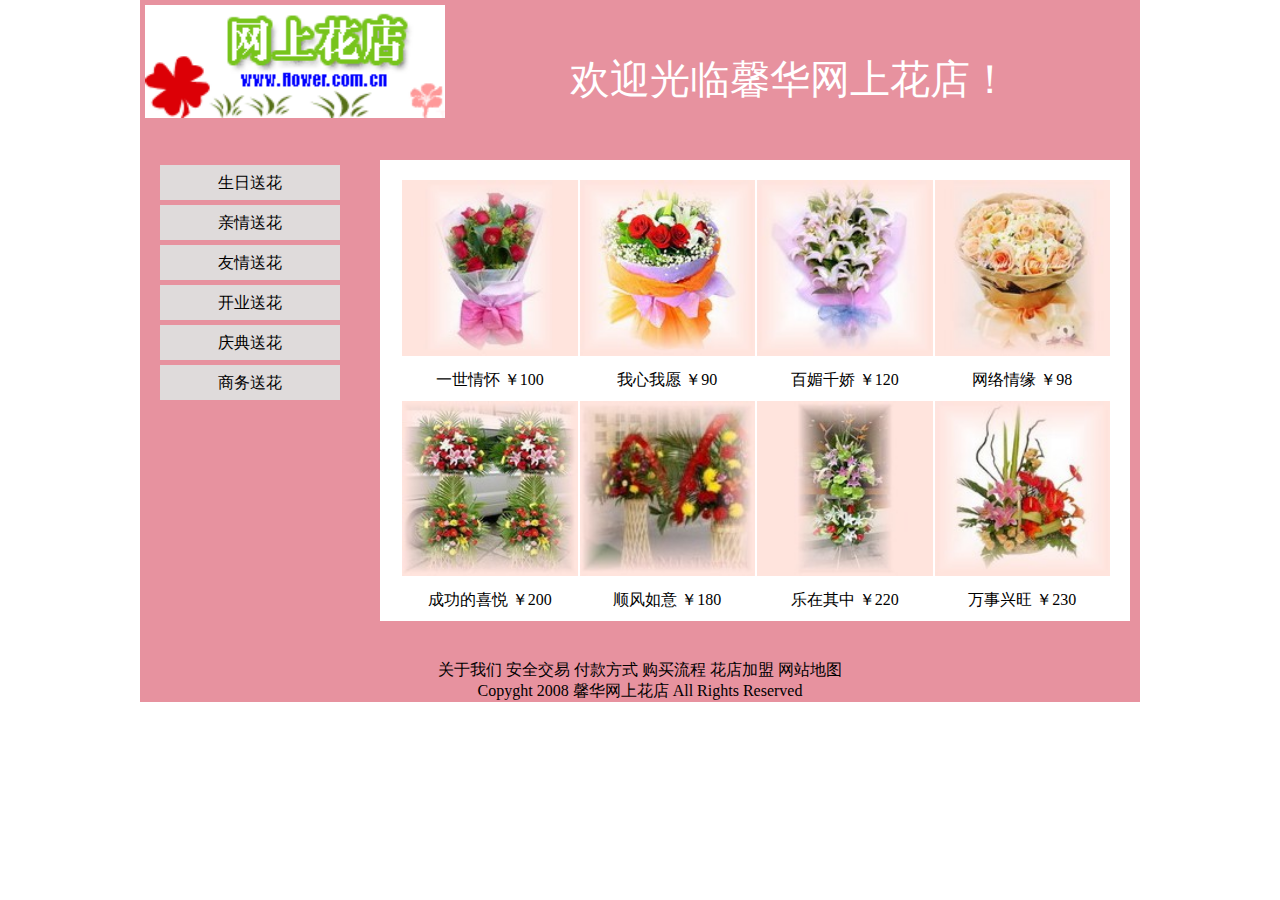
<file: html/huadian/index.html>
<!DOCTYPE html>
<html lang="zh">

<head>
	<meta charset="UTF-8">
	<title>馨华花店</title>
	<style>
		* {
			margin: 0;
			padding: 0;
		}



		a {
			text-decoration: none;
			display: block;
		}

		.container {
			width: 1000px;
			margin: auto;
			background-color: rgb(231, 146, 159);
		}

		/* 清除浮动 */
		.main::after,
		.box::after {
			clear: both;
			display: block;
			content: "";
		}

		.main .logo {
			width: 30%;
			font-size: 80px;
			color: white;
			float: left;

		}

		.main .logo img {
			width: 100%;
			margin: 5px;
		}

		.main .title {
			width: 70%;
			height: 160px;
			text-align: center;
			float: left;
			line-height: 160px;
			font-size: 40px;
			color: white;
		}

		.left-box .flower {

			margin: auto;
			list-style: none;
			border-radius: 3px;
			text-align: center;
			line-height: 35px;

			color: black;
		}

		.left-box .flower a {
			background-color: rgb(223, 219, 219);
			color: black;
			margin-top: 5px;
		}

		.left-box .flower a:hover {
			background-color: white;
			color: black;
		}

		.box {
			width: 100%;
			border: 1px;
		}

		.box .left-box {
			height: 500px;
			width: 18%;
			float: left;
			padding: 0 2%;
		}

		.box .right-box {
			float: left;
			width: 75%;
			margin-left: 2%;
			background-color: white;
		}


		.img-list li {
			float: left;
			width: 25%;
		}

		.img-list {
			list-style: none;
			margin: 20px;
			
		}

		.img-list li .img {
			width: 100%;

		}
		.img-list .tuwen{
			margin-left:2px;
		}

		.img-list li .tuwen .wen {
			padding: 10px;
			text-align: center;
		}

		.bottom .ante {
			background-color:rgb(231, 146, 159);
			text-align: center;
		}
	</style>
</head>

<body>
	<div class="container">
		<!-- logo和标题部分 -->
		<div class="main">
			<div class="logo">
				<a href="#">
					<img src="logo.gif">
				</a>
			</div>
			<div class="title">
				<p>欢迎光临馨华网上花店！</p>
			</div>
		</div>

		<!-- 导航和图片内容 -->
		<div class="box">
			<div class="left-box">
				<ul>
					<li class="flower"><a href="#">生日送花</a></li>
					<li class="flower"><a href="#">亲情送花</a></li>
					<li class="flower"><a href="#">友情送花</a></li>
					<li class="flower"><a href="#">开业送花</a></li>
					<li class="flower"><a href="#">庆典送花</a></li>
					<li class="flower"><a href="#">商务送花</a></li>
				</ul>
			</div>

			<div class="right-box">
				<ul class="img-list">
					<li>
						<div class="tuwen">
							<a href="#"><img src="1-1.jpg" class="img"></a>
							<div class="wen">一世情怀 ￥100</div>
						</div>
					</li>
					<li>
						<div class="tuwen">
							<a href="#"><img src="1-2.jpg" class="img"></a>
							<div class="wen">我心我愿 ￥90</div>
						</div>
					</li>
					<li>
						<div class="tuwen">
							<a href="#"><img src="1-3.jpg" class="img"></a>
							<div class="wen">百媚千娇 ￥120</div>
						</div>
					</li>
					<li>
						<div class="tuwen">
							<a href="#"><img src="1-4.jpg" class="img"></a>
							<div class="wen">网络情缘 ￥98</div>
						</div>
					</li>
					<li>
						<div class="tuwen">
							<a href="#"><img src="2-1.jpg" class="img"></a>
							<div class="wen">成功的喜悦 ￥200</div>
						</div>
					</li>
					<li>
						<div class="tuwen">
							<a href="#"><img src="2-3.jpg" class="img"></a>
							<div class="wen">顺风如意 ￥180</div>
						</div>
					</li>
					<li>
						<div class="tuwen">
							<a href="#"><img src="2-4.jpg" class="img"></a>
							<div class="wen">乐在其中 ￥220</div>
						</div>
					</li>
					<li>
						<div class="tuwen">
							<a href="#"><img src="2-2.jpg" class="img"></a>
							<div class="wen">万事兴旺 ￥230</div>
						</div>
					</li>
				</ul>












			</div>
		</div>
		<div class="bottom">
			<p class="ante">关于我们 安全交易 付款方式 购买流程 花店加盟 网站地图</p>
			<p class="ante">Copyght 2008 馨华网上花店 All Rights Reserved</p>
		</div>
	</div>
</body>

</html>
</file>
